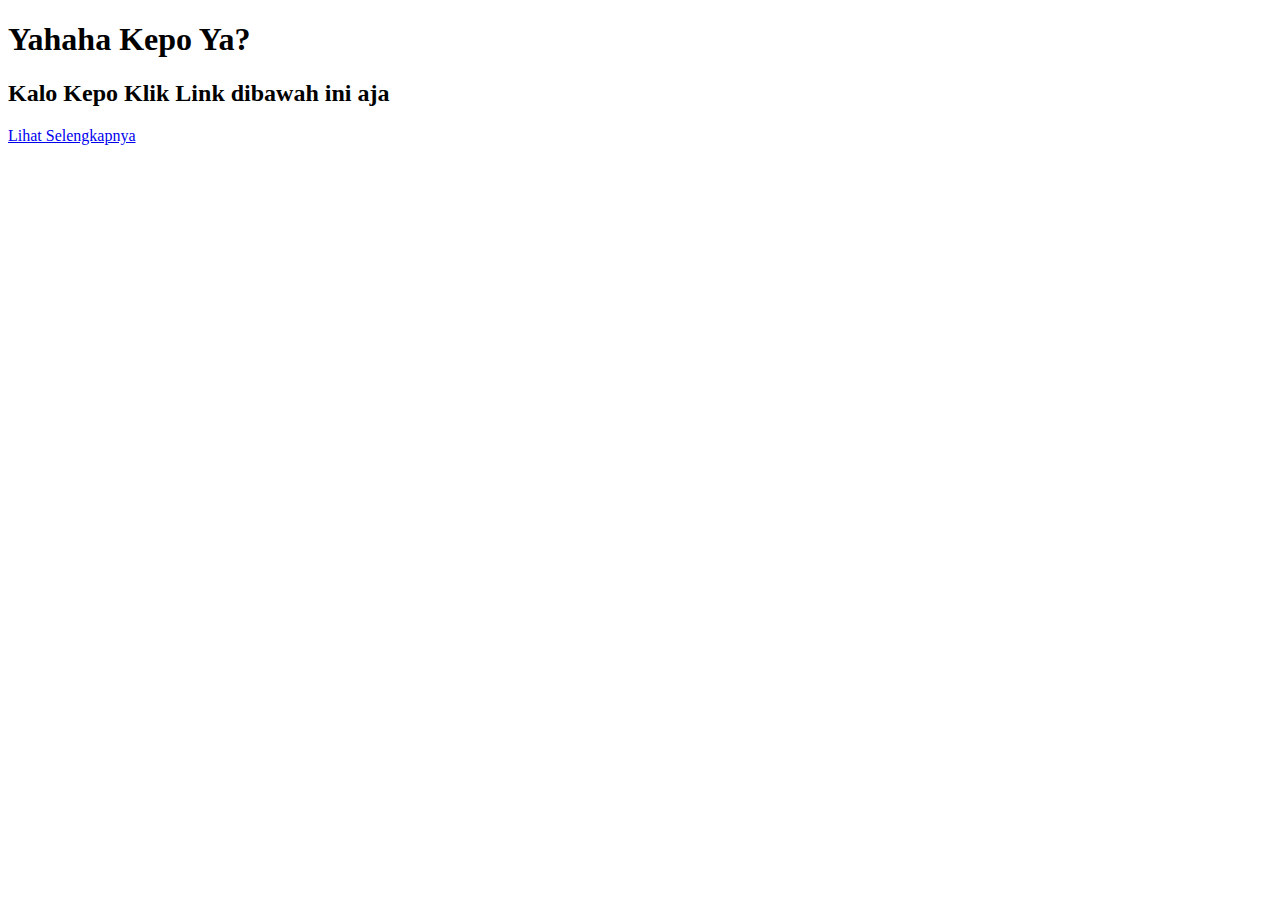
<file: Wen/selengkapnya/index.html>
<!doctype html>
<html lang="en">
  <head>
    <meta charset="utf-8">
    <meta name="viewport" content="width=device-width, initial-scale=1">
    <title>Bootstrap demo</title>
    <link href="https://cdn.jsdelivr.net/npm/bootstrap@5.3.1/dist/css/bootstrap.min.css" rel="stylesheet" integrity="sha384-4bw+/aepP/YC94hEpVNVgiZdgIC5+VKNBQNGCHeKRQN+PtmoHDEXuppvnDJzQIu9" crossorigin="anonymous">
  </head>
  <body>
    <h1 class="fs-1 text-center">Yahaha Kepo Ya?</h1>
    <h2 class="fs-2 text-center">Kalo Kepo Klik Link dibawah ini aja</h2>
<div class="d-flex justify-content-center">
    <a href="https://wa.me/+6289665822076" class="btn text-white bg-dark">Lihat Selengkapnya</a>
    </div>
    <script src="https://cdn.jsdelivr.net/npm/bootstrap@5.3.1/dist/js/bootstrap.bundle.min.js" integrity="sha384-HwwvtgBNo3bZJJLYd8oVXjrBZt8cqVSpeBNS5n7C8IVInixGAoxmnlMuBnhbgrkm" crossorigin="anonymous"></script>
  </body>
</html>
</file>
